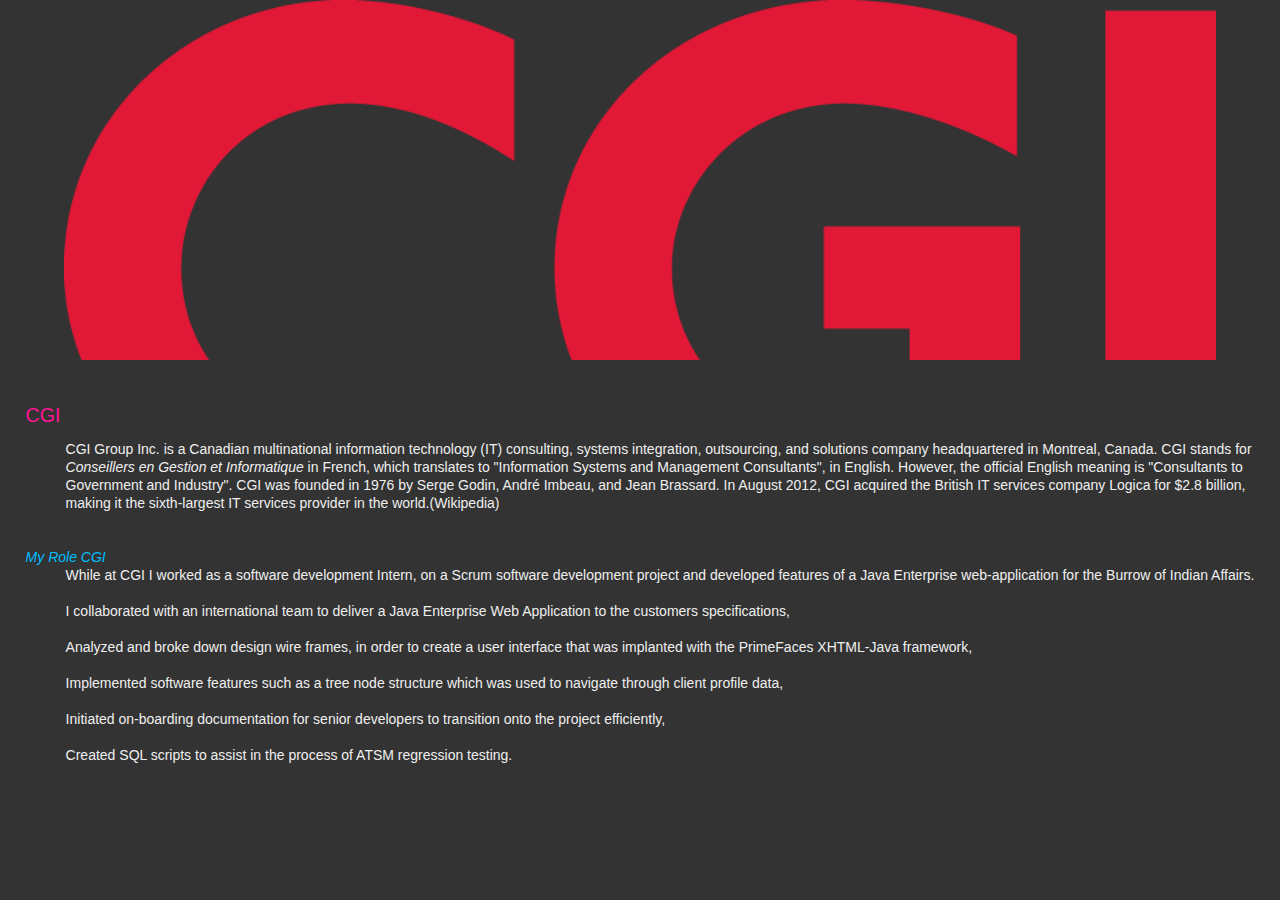
<file: html/_cgi.html>
<!doctype html>
<html lang="en">
    
<head>	
	<link rel="stylesheet" href='side.css'>
</head>


<div id="imageWrapperCgi"></div>

<div class="work">
    <b class="company"><br>CGI</b>
    <dl> 
        <dt ></dt>
            <dd>
                CGI Group Inc. is a Canadian multinational information technology (IT) consulting, systems integration, outsourcing, and solutions company headquartered in Montreal, Canada. 
                CGI stands for <font class="italics">Conseillers en Gestion et Informatique</font> in French, which translates to "Information Systems and Management Consultants", in English. However, the official English meaning is "Consultants to Government and Industry". 
                CGI was founded in 1976 by Serge Godin, Andr&eacute Imbeau, and Jean Brassard. In August 2012, CGI acquired the British IT services company Logica for $2.8 billion, making it the sixth-largest IT services provider in the world.(Wikipedia)<br>
                <br><br>
            </dd>
        <dt class="courseTitle"><i>My Role CGI</i></dt>
            <dd>
               While at CGI I worked as a software development Intern, on a Scrum software development project and developed features of a Java Enterprise web-application for the Burrow of Indian Affairs.<br>
            </dd>
            
            <dd>
                <br>I collaborated with an international team to deliver a Java Enterprise Web Application to the customers specifications, <br>
            </dd>
            <dd>
                <br>Analyzed and broke down design wire frames, in order to create a user interface that was implanted with the PrimeFaces XHTML-Java framework, <br>
            </dd>
            <dd>
                <br>Implemented software features such as a tree node structure which was used to navigate through client profile data, <br> 
            </dd>
            <dd>
                <br>Initiated on-boarding documentation for senior developers to transition onto the project efficiently, <br>
            </dd>
            <dd>
                <br>Created SQL scripts to assist in the process of ATSM regression testing.
            </dd>
        
    
    </dl> 
    <br><br><br>
</div>
</file>
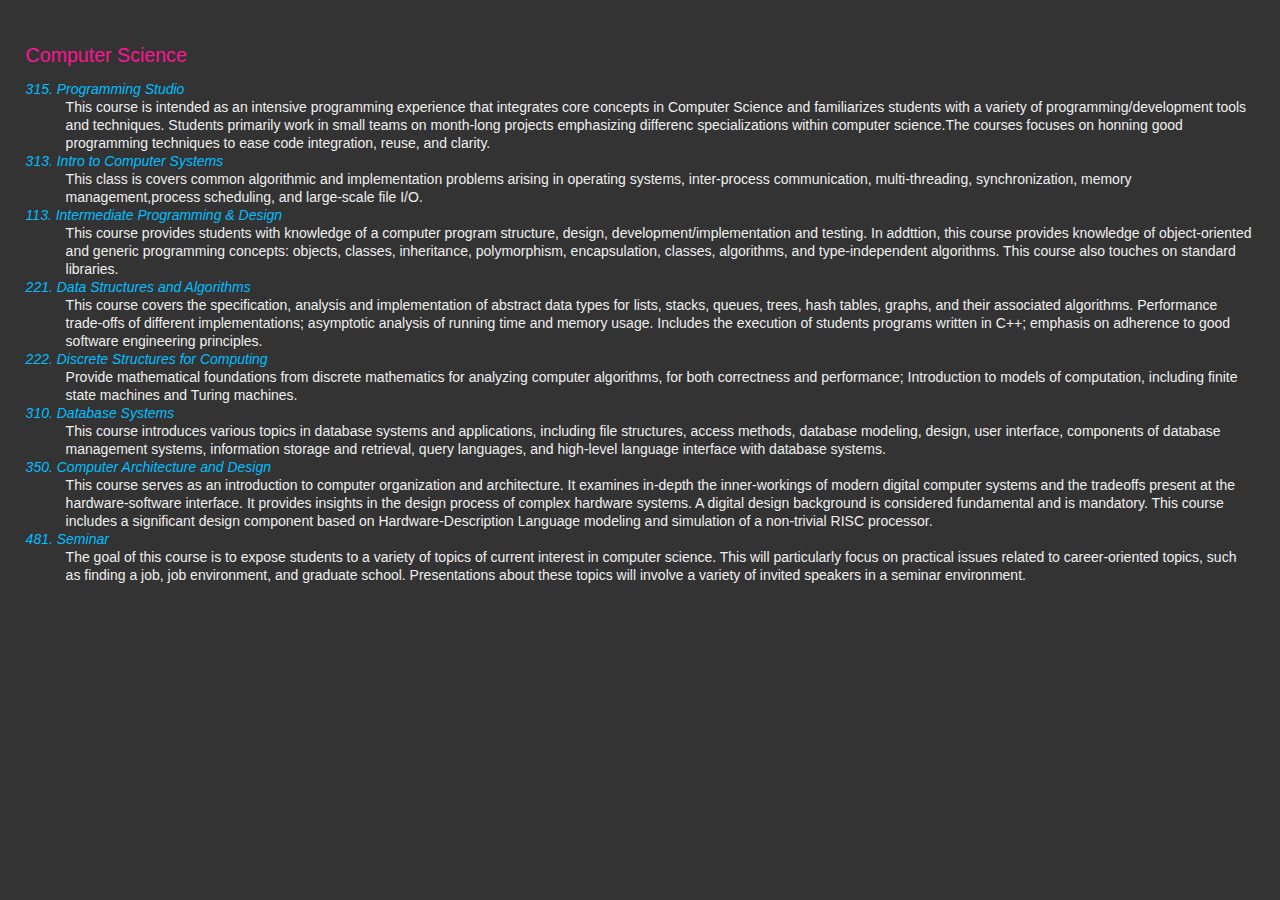
<file: html/_compSci.html>
<!doctype html>
<html lang="en">
<head>	
	<link rel="stylesheet" href='side.css'>
</head>
<div class="course" id="compSci">
    
    <b class="department"><br>Computer Science </b>
    <dl>      
        <dt class="courseTitle"><i>315. Programming Studio</i></dt>
            <dd>This course is intended as an intensive programming experience that integrates core concepts in Computer Science and familiarizes students with a variety of programming/development tools and techniques. Students primarily work in small teams on month-long projects emphasizing differenc specializations within computer science.The courses focuses on honning good programming techniques to ease code integration, reuse, and clarity.</dd>
        <dt class="courseTitle"><i>313. Intro to Computer Systems</i></dt>
            <dd>This class is covers common algorithmic and implementation problems arising in operating systems, inter-process communication, multi-threading, synchronization, memory management,process scheduling, and large-scale file I/O.</dd>
        <dt class="courseTitle"><i>113. Intermediate Programming & Design</i></dt> 
            <dd>This course provides students with knowledge of a computer program structure, design, development/implementation and testing. In addttion, this course provides knowledge of object-oriented and generic programming concepts: objects, classes, inheritance, polymorphism, encapsulation, classes, algorithms, and type-independent algorithms. This course also touches on standard libraries.</dd> 
        <dt class="courseTitle"><i>221. Data Structures and Algorithms</i></dt> 
            <dd>This course covers the specification, analysis and implementation of abstract data types for lists, stacks, queues, trees, hash tables, graphs, and their associated algorithms. Performance trade-offs of different implementations; asymptotic analysis of running time and memory usage. Includes the execution of students programs written in C++; emphasis on adherence to good software engineering principles.</dd> 
        <dt class="courseTitle"><i>222. Discrete Structures for Computing</i></dt> 
            <dd>Provide mathematical foundations from discrete mathematics for analyzing computer algorithms, for both correctness and performance; Introduction to models of computation, including finite state machines and Turing machines.</dd> 
        <dt class="courseTitle"><i>310. Database Systems</i></dt> 
            <dd>This course introduces various topics in database systems and applications, including file structures, access methods, database modeling, design, user interface, components of database management systems, information storage and retrieval, query languages, and high-level language interface with database systems.</dd> 
        <dt class="courseTitle"><i>350. Computer Architecture and Design</i></dt> 
            <dd>
                This course serves as an introduction to computer organization and architecture. 
                It examines in-depth the inner-workings of modern digital computer systems and the tradeoffs present at the hardware-software interface. 
                It provides insights in the design process of complex hardware systems. 
                A digital design background is considered fundamental and is mandatory. 
                This course includes a significant design component based on Hardware-Description Language modeling and simulation of a non-trivial RISC processor.
                
            </dd> 
        <dt class="courseTitle"><i>481. Seminar</i></dt>
            <dd>The goal of this course is to expose students to a variety of topics of current interest in computer science.  
                This will particularly focus on practical issues related to career-oriented topics, such as finding a job, job environment, and graduate school. 
                Presentations about these topics will involve a variety of invited speakers in a seminar environment.
                <br><br><br>
            </dd>
    
    </dl>
   <br>
   <br>
   <br>
</div>
</file>
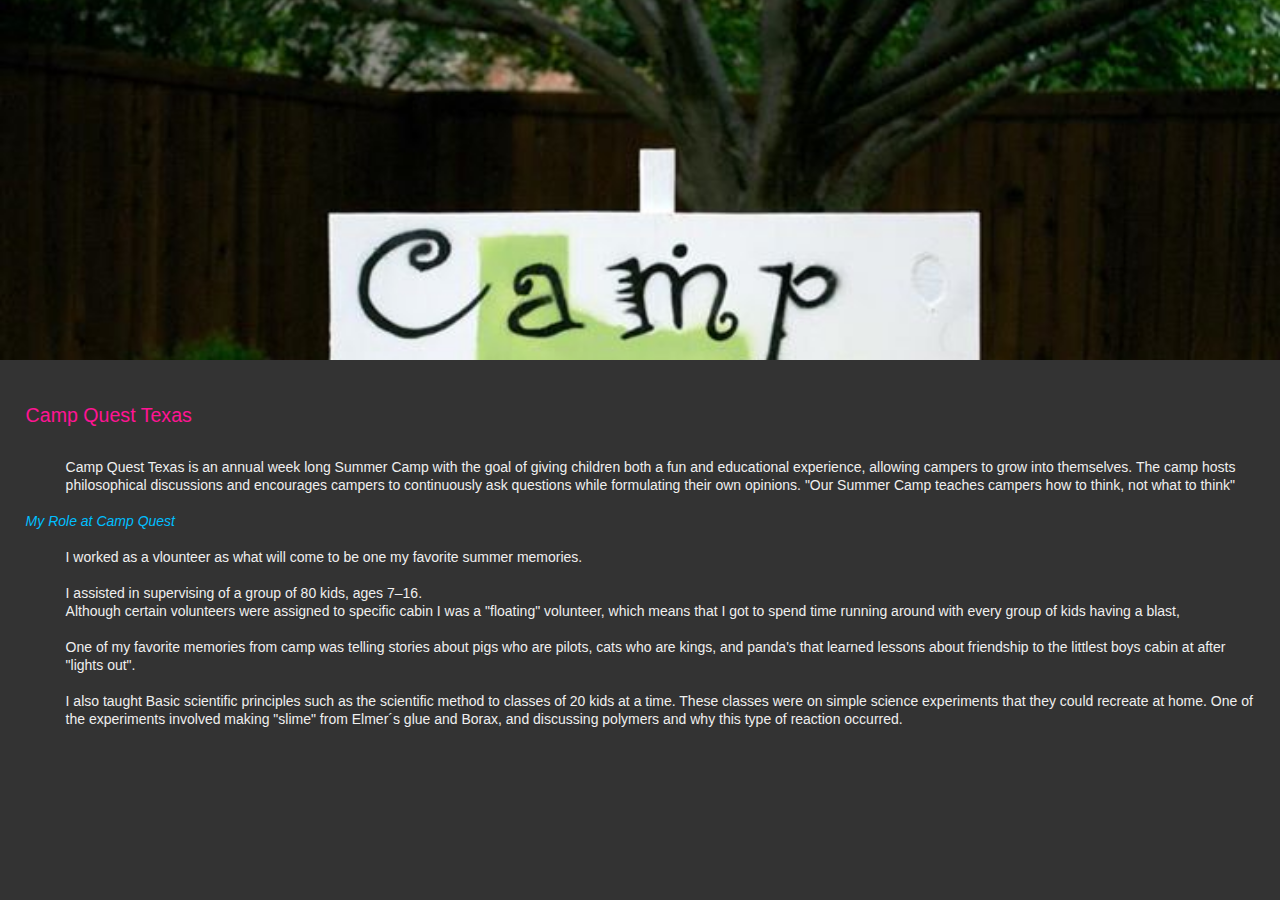
<file: html/_cq.html>
<!doctype html>
<html lang="en">
    
<head>	
	<link rel="stylesheet" href='side.css'>
</head>
<body>

    <div id="imageWrapperCQ"></div>

    <div class="work" id="campQuest">
        <b class="department"><br>Camp Quest Texas</b>
        <dl> 
            <dt></dt>
                <dd>
                    <br>Camp Quest Texas is an annual week long Summer Camp with the goal of giving children both a fun and educational experience, allowing campers to grow into themselves.
                    The camp hosts philosophical discussions and encourages campers to continuously ask questions while formulating their own opinions. 
                    &quot;Our Summer Camp teaches campers how to think, not what to think&quot;
                    <br>
                    <br>
                </dd>
             <dt class="courseTitle"><i>My Role at Camp Quest</i></dt>
                <dd>
                    <br> I worked as a vlounteer as what will come to be one my favorite summer memories. 
                </dd>
                <dd>
                    <br> I assisted in supervising of a group of 80 kids, ages 7&ndash;16.<br>
                    Although certain volunteers were assigned to specific cabin I was a &quot;floating&quot; volunteer,
                    which means that I got to spend time running around with every group of kids having a blast,
                </dd>
                <dd>
                    <br> One of my favorite memories from camp was telling stories about pigs who are pilots, cats who are kings, and panda's that learned lessons about friendship to the littlest boys cabin at after &quot;lights out&quot;.
                </dd>
                <dd>
                    <br> I also taught Basic scientific principles such as the scientific method to classes of 20 kids at a time.           
                    These classes were on simple science experiments that they could recreate at home. 
                    One of the experiments involved making &quot;slime&quot; from Elmer&acute;s glue and Borax, and discussing polymers and why this type of reaction occurred.
                </dd>
        </dl> 

    </div>
</body>
</file>
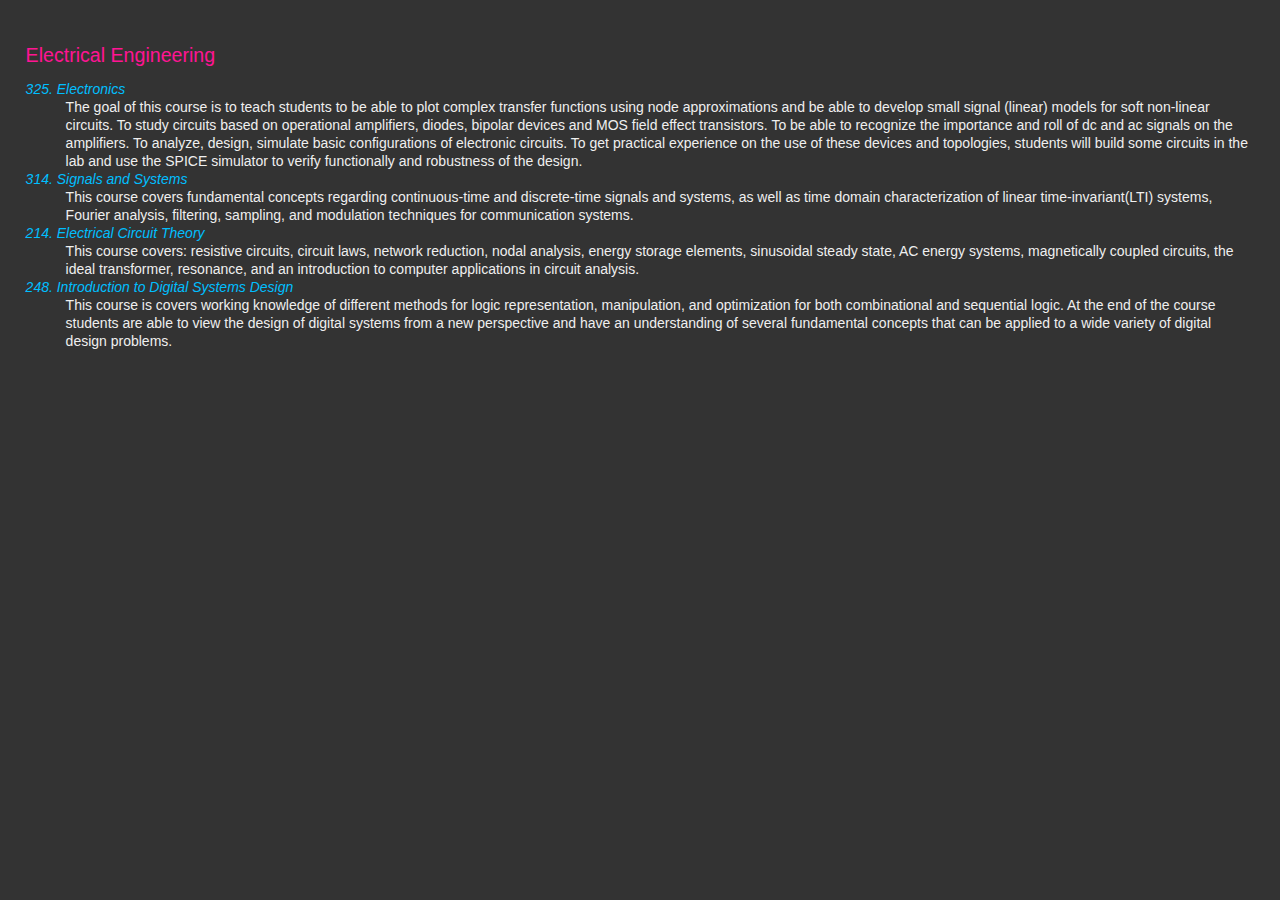
<file: html/_ecen.html>
<!doctype html>
<html lang="en">
<head>	
	<link rel="stylesheet" href='side.css'>
</head>
<div class="course" id="ecen">
    <b class="department"><br>Electrical Engineering</b>
    <dl> 
        <dt class="courseTitle"><i>325. Electronics</i></dt>
            <dd>
                The goal of this course is to teach students to be able to plot complex transfer functions using node approximations and be able to develop small signal (linear) models for soft non-linear circuits. 
                To study circuits based on operational amplifiers, diodes, bipolar devices and MOS field effect transistors. To be able to recognize the importance and roll of dc and ac signals on the amplifiers. 
                To analyze, design, simulate basic configurations of electronic circuits. 
                To get practical experience on the use of these devices and topologies, students will build some circuits in the lab and use the SPICE simulator to verify functionally and robustness of the design.
            </dd>
        <dt class="courseTitle"><i>314. Signals and Systems</i></dt>
            <dd>This course covers fundamental concepts regarding continuous-time and discrete-time signals and systems, as well as time domain characterization of linear time-invariant(LTI) systems, Fourier analysis, filtering,  sampling, and modulation techniques for communication systems. </dd>
        <dt class="courseTitle"><i>214. Electrical Circuit Theory</i></dt>
            <dd>This course covers: resistive circuits, circuit laws, network reduction, nodal analysis, energy storage elements, sinusoidal steady state, AC energy systems, magnetically coupled circuits, the ideal transformer, resonance, and an introduction to computer applications in circuit analysis.</dd> 
        <dt class="courseTitle"><i>248. Introduction to Digital Systems Design</i></dt> 
            <dd>This course is covers working knowledge of different methods for logic representation, manipulation, and optimization for both combinational and sequential logic. 
                At the end of the course students are able to view the design of digital systems from a new perspective and have an understanding of several fundamental concepts that can be applied to a wide variety of digital design problems.
                <br><br><br><br><br><br>
            </dd> 
    
    </dl> 
   
</div>
</file>
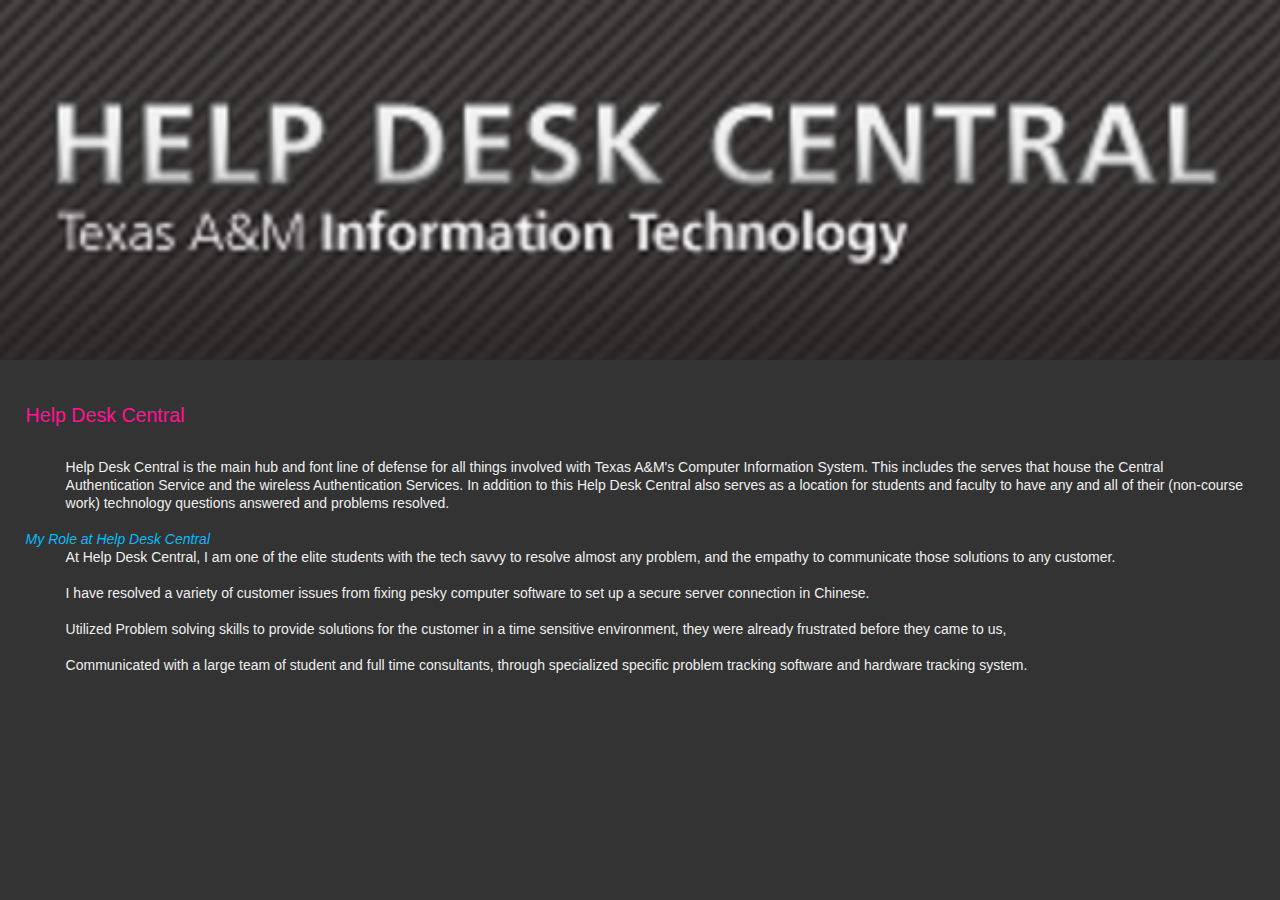
<file: html/_HDC.html>
<!doctype html>
<html lang="en">
    
<head>	
	<link rel="stylesheet" href='side.css'>
</head>


<div id="imageWrapperHDC"></div>

<div class="work" id="ecen">
    <b class="company"><br>Help Desk Central</b>
    <dl> 
        <dt></dt>
            <dd>
                <br>Help Desk Central is the main hub and font line of defense for all things involved with Texas A&M&#39s Computer Information System.
                This includes the serves that house the Central Authentication Service and the wireless Authentication Services. 
                In addition to this Help Desk Central also serves as a location for students and faculty to have any and all of their (non-course work) technology questions answered and problems resolved.
                <br><br>
            </dd>
        <dt class="courseTitle"><i>My Role at Help Desk Central</i></dt>
            <dd>
                At Help Desk Central, I am one of the elite students with the tech savvy to resolve almost any problem,
                and the empathy to communicate those solutions to any customer.<br>
            </dd>
            
            <dd>
                <br> I have resolved a variety of customer issues from fixing pesky computer software to set up a secure server connection in Chinese.
            </dd>
            
            <dd>
                <br>Utilized Problem solving skills to provide solutions for  the customer in a time sensitive environment, 
                they were already frustrated before they came to us,
            </dd>
            <dd>
                <br>Communicated with a large team of student and full time consultants, through specialized specific problem tracking software and hardware tracking system.
            </dd>
    
    </dl> 
   
</div>
</file>
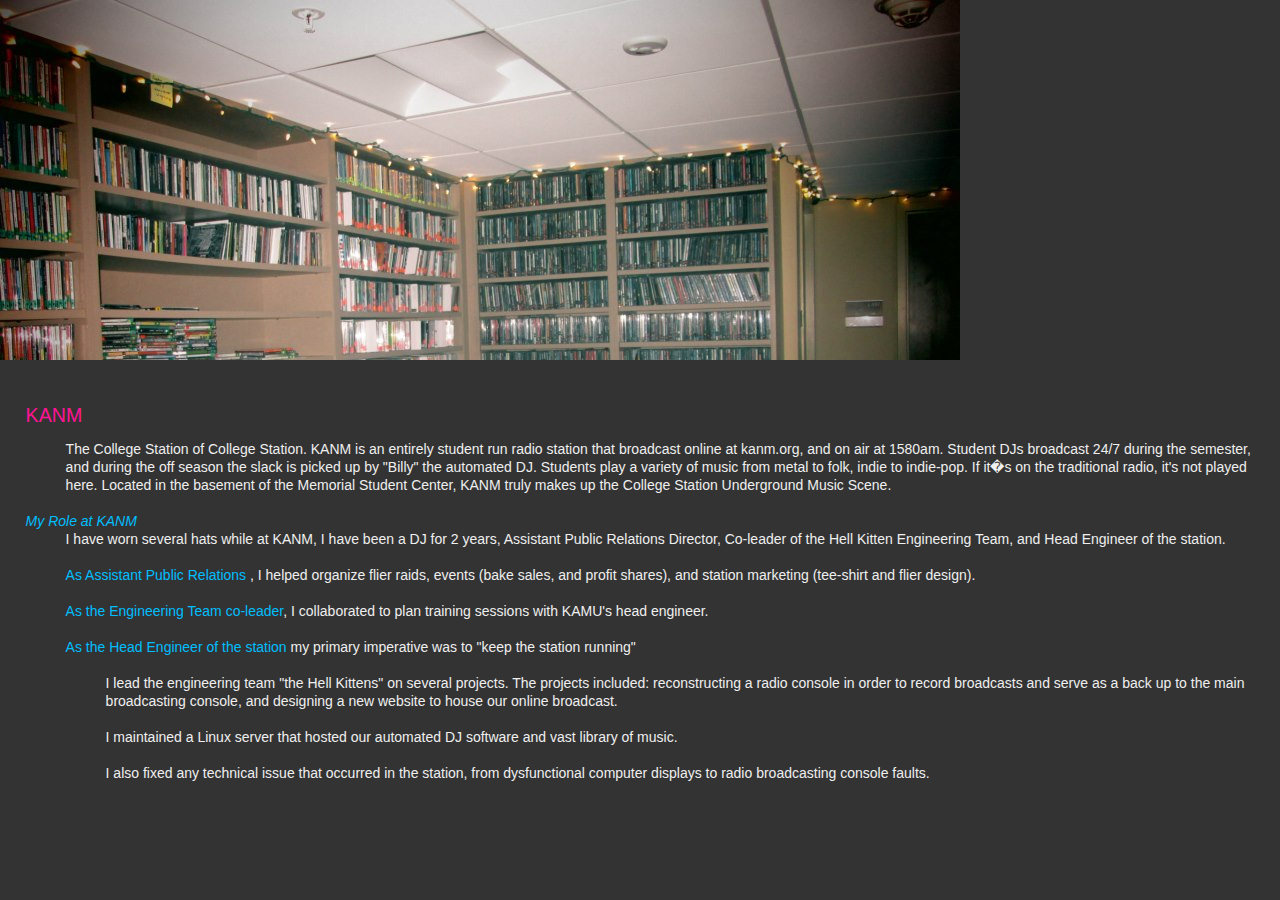
<file: html/_kanm.html>
<!doctype html>
<html lang="en">
    
<head>	
	<link rel="stylesheet" href='side.css'>
</head>


<div id="imageWrapperKanm"></div>

<div class="work">
    <b class="company"><br>KANM</b>
    <dl> 
        
        <dt></dt>
            <dd>
                The College Station of College Station. KANM is an entirely student run radio station that broadcast online at kanm.org, and on air at 1580am. 
                Student DJs broadcast 24/7 during the semester, and during the off season the slack is picked up by &quotBilly&quot the automated DJ. 
                Students play a variety of music from metal to folk, indie to indie-pop. If it�s on the traditional radio, it&#39s not played here.
                Located in the basement of the Memorial Student Center, KANM truly makes up the College Station Underground Music Scene.
                <br><br>
            </dd>
            <dt class="courseTitle"><i>My Role at KANM</i></dt>
            <dd>
                I have worn several hats while at KANM, I have been a DJ for 2 years, Assistant Public Relations Director, Co-leader of the Hell Kitten Engineering Team, and Head Engineer of the station.
                <br>
            </dd>
        
            <dd>
                <br> <font class="courseTitle">As Assistant Public Relations </font>, I helped organize flier raids, events (bake sales, and profit shares), and station marketing (tee-shirt and flier design). 
            </dd>
            <dd>
                <br> <font class="courseTitle">As the Engineering Team co-leader</font>, I collaborated to plan training sessions with KAMU&#39s head engineer.
            </dd> 
            <dd>
                <br> <font class="courseTitle">As the Head Engineer of the station</font> my primary imperative was to "keep the station running"
                <dl>
                    <dd>
                        <br> I lead the engineering team "the Hell Kittens" on several projects. 
                        The projects included: reconstructing a radio console in order to record broadcasts and serve as a back up to the main broadcasting console, and designing a new website to house our online broadcast.
                    </dd>
                    <dd>
                        <br> I maintained a Linux server that hosted our automated DJ software and vast library of music.
                    </dd>
                    <dd>
                        <br> I also fixed any technical issue that occurred in the station, from dysfunctional computer displays to radio broadcasting console faults.
                    </dd>
                </dl>
            </dd>
    
    </dl> 
   
</div>
</file>
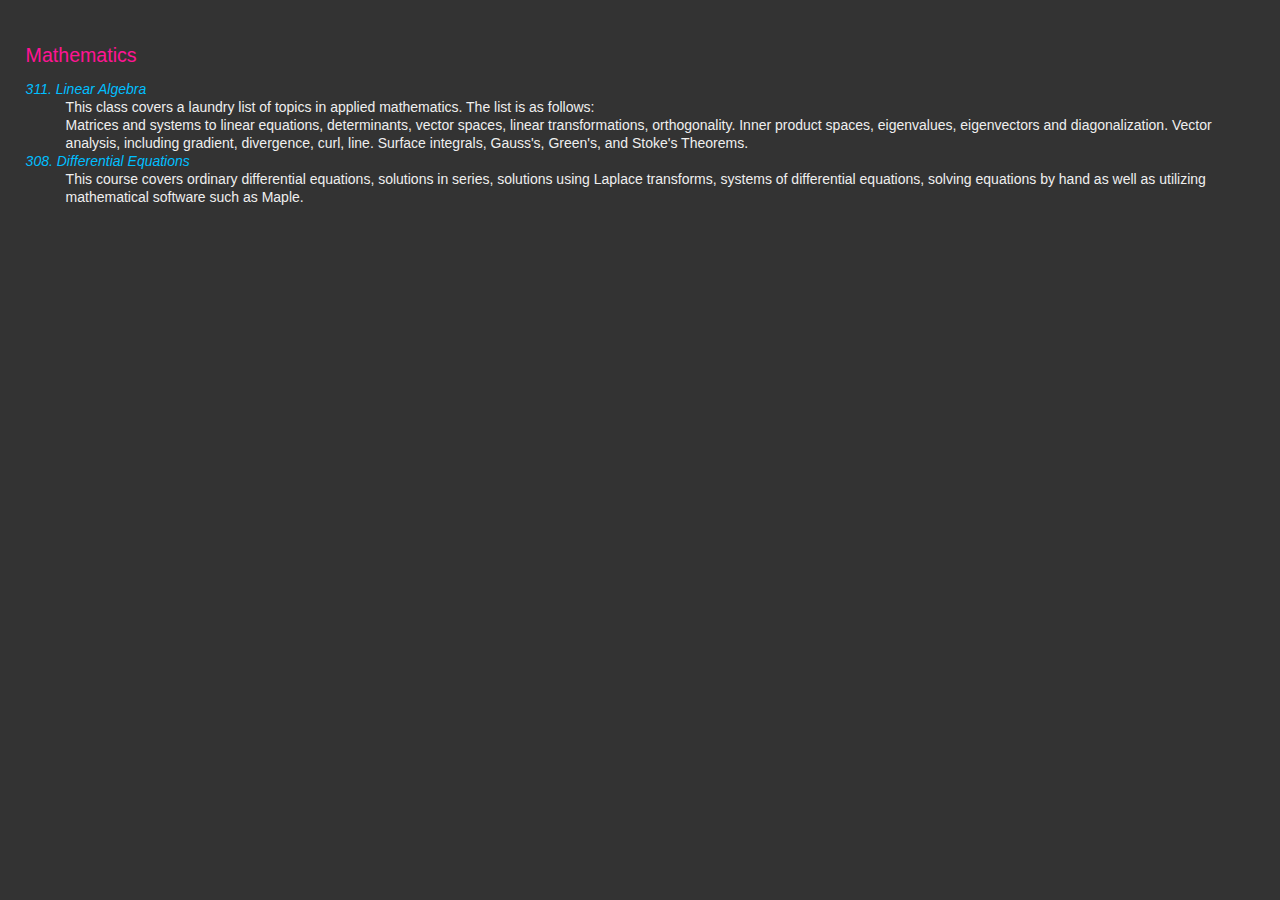
<file: html/_math.html>
<!doctype html>
<html lang="en">
<head>	
	<link rel="stylesheet" href='side.css'>
</head>

<div class="course" id="math" >
    <b class="department" ><br>Mathematics</b>
    <dl>
        <dt class="courseTitle">
            <i>311. Linear Algebra</i>
        </dt>
            <dd>
                This class covers a laundry list of topics in applied mathematics.
                The list is as follows:<br>
                Matrices and systems to linear equations, determinants, vector spaces, linear transformations, orthogonality.
                Inner product spaces, eigenvalues, eigenvectors and diagonalization.
                Vector analysis, including gradient, divergence, curl, line.
                Surface integrals, Gauss's, Green's, and Stoke's Theorems.
            </dd>
        <dt class="courseTitle">
            <i>308. Differential Equations</i>
        </dt>
            <dd>This course covers ordinary differential equations, solutions in series, solutions using Laplace transforms, systems of differential equations, solving equations by hand as well as utilizing mathematical software such as Maple.</dd>
    </dl>
    <br>
    <br>
</div>
</file>
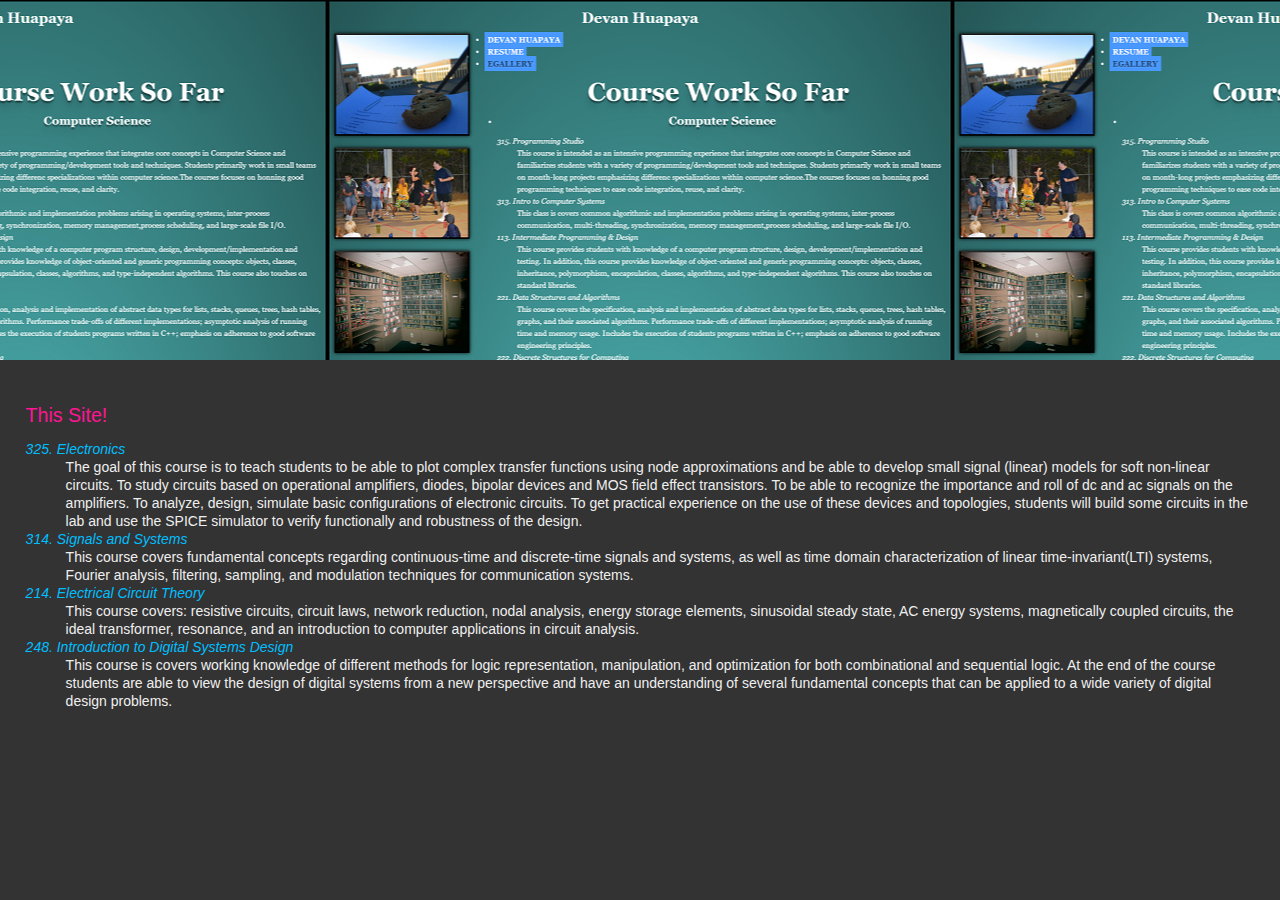
<file: html/_oldSite.html>
<!doctype html>
<html lang="en">
    
<head>	
	<link rel="stylesheet" href='side.css'>
</head>


<div id="imageWrapperWeb"></div>

<div class="work" id="ecen">
    <b class="department"><br>This Site!</b>
    <dl> 
        <dt class="courseTitle"><i>325. Electronics</i></dt>
            <dd>
                The goal of this course is to teach students to be able to plot complex transfer functions using node approximations and be able to develop small signal (linear) models for soft non-linear circuits. 
                To study circuits based on operational amplifiers, diodes, bipolar devices and MOS field effect transistors. To be able to recognize the importance and roll of dc and ac signals on the amplifiers. 
                To analyze, design, simulate basic configurations of electronic circuits. 
                To get practical experience on the use of these devices and topologies, students will build some circuits in the lab and use the SPICE simulator to verify functionally and robustness of the design.
            </dd>
        <dt class="courseTitle"><i>314. Signals and Systems</i></dt>
            <dd>This course covers fundamental concepts regarding continuous-time and discrete-time signals and systems, as well as time domain characterization of linear time-invariant(LTI) systems, Fourier analysis, filtering,  sampling, and modulation techniques for communication systems. </dd>
        <dt class="courseTitle"><i>214. Electrical Circuit Theory</i></dt>
            <dd>This course covers: resistive circuits, circuit laws, network reduction, nodal analysis, energy storage elements, sinusoidal steady state, AC energy systems, magnetically coupled circuits, the ideal transformer, resonance, and an introduction to computer applications in circuit analysis.</dd> 
        <dt class="courseTitle"><i>248. Introduction to Digital Systems Design</i></dt> 
            <dd>This course is covers working knowledge of different methods for logic representation, manipulation, and optimization for both combinational and sequential logic. 
                At the end of the course students are able to view the design of digital systems from a new perspective and have an understanding of several fundamental concepts that can be applied to a wide variety of digital design problems.
                <br><br><br><br><br><br>
            </dd> 
    
    </dl> 
   
</div>
</file>
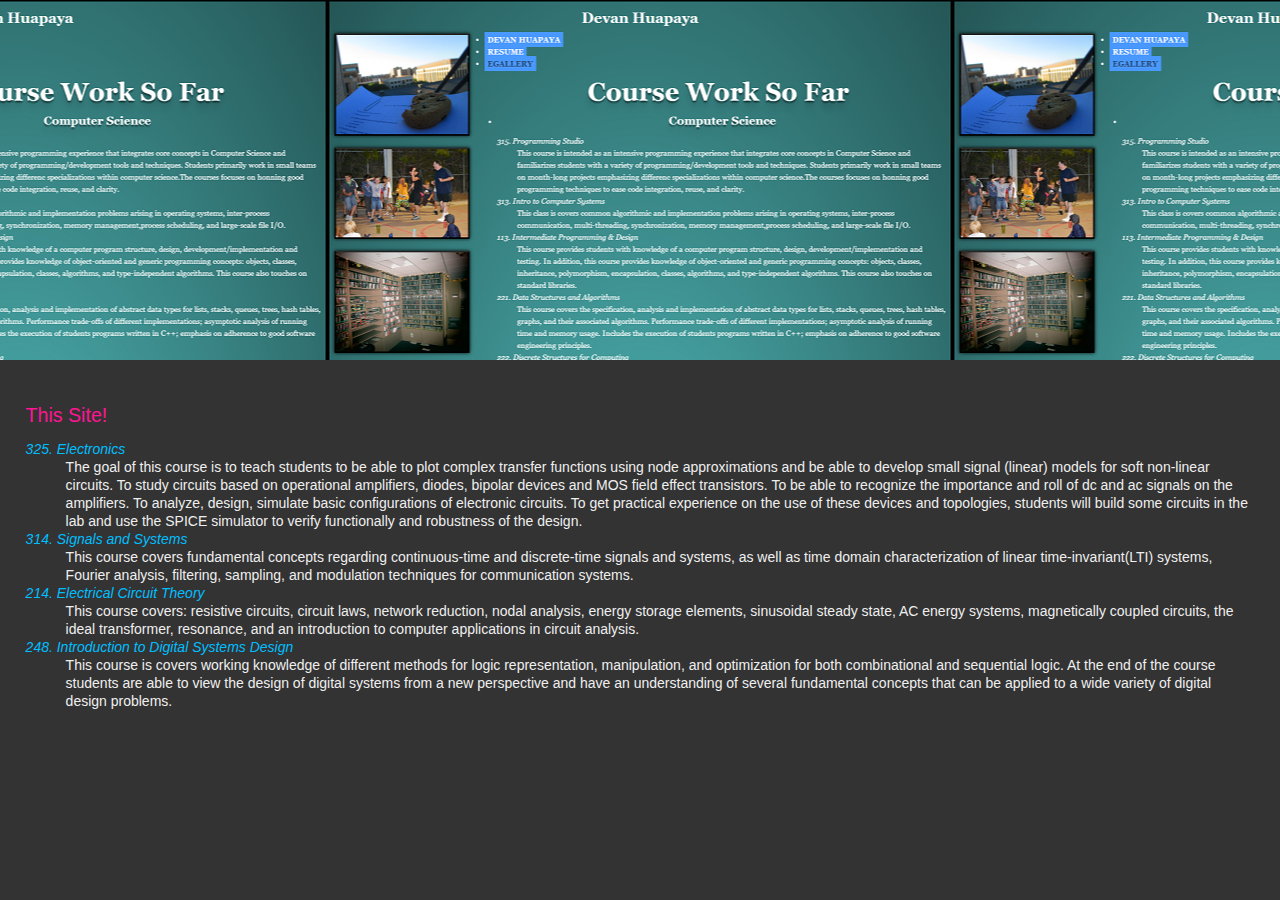
<file: html/_web.html>
<!doctype html>
<html lang="en">
    
<head>	
	<link rel="stylesheet" href='side.css'>
</head>

<body>
    <div id="imageWrapperWeb"></div>

    <div class="work" id="ecen">
        <b class="department"><br>This Site!</b>
        <dl> 
            <dt class="courseTitle"><i>325. Electronics</i></dt>
                <dd>
                    The goal of this course is to teach students to be able to plot complex transfer functions using node approximations and be able to develop small signal (linear) models for soft non-linear circuits. 
                    To study circuits based on operational amplifiers, diodes, bipolar devices and MOS field effect transistors. To be able to recognize the importance and roll of dc and ac signals on the amplifiers. 
                    To analyze, design, simulate basic configurations of electronic circuits. 
                    To get practical experience on the use of these devices and topologies, students will build some circuits in the lab and use the SPICE simulator to verify functionally and robustness of the design.
                </dd>
            <dt class="courseTitle"><i>314. Signals and Systems</i></dt>
                <dd>This course covers fundamental concepts regarding continuous-time and discrete-time signals and systems, as well as time domain characterization of linear time-invariant(LTI) systems, Fourier analysis, filtering,  sampling, and modulation techniques for communication systems. </dd>
            <dt class="courseTitle"><i>214. Electrical Circuit Theory</i></dt>
                <dd>This course covers: resistive circuits, circuit laws, network reduction, nodal analysis, energy storage elements, sinusoidal steady state, AC energy systems, magnetically coupled circuits, the ideal transformer, resonance, and an introduction to computer applications in circuit analysis.</dd> 
            <dt class="courseTitle"><i>248. Introduction to Digital Systems Design</i></dt> 
                <dd>This course is covers working knowledge of different methods for logic representation, manipulation, and optimization for both combinational and sequential logic. 
                    At the end of the course students are able to view the design of digital systems from a new perspective and have an understanding of several fundamental concepts that can be applied to a wide variety of digital design problems.
                    <br><br><br><br><br><br>
                </dd> 

        </dl> 

    </div>
</body>
</file>
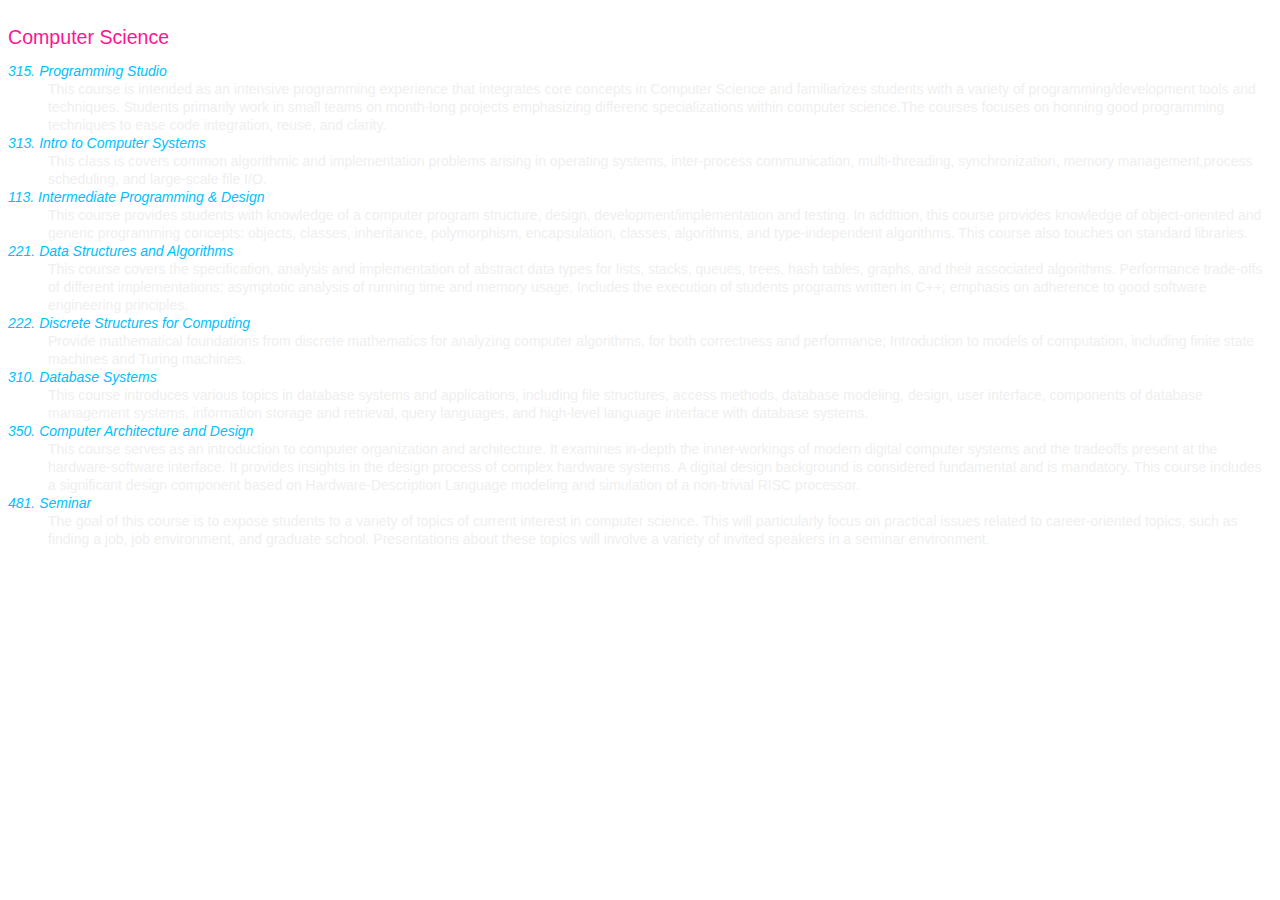
<file: pageslide/_compSci.html>
<!doctype html>
<html lang="en">
<head>	
	<link rel="stylesheet" href='jquery.pageslide.css'>
        <link href='http://fonts.googleapis.com/css?family=Josefin+Slab' rel='stylesheet' type='text/css'>
</head>
<div class="course" id="compSci">
    
    <b class="department"><br>Computer Science </b>
    <dl>      
        <dt class="courseTitle"><i>315. Programming Studio</i></dt>
            <dd>This course is intended as an intensive programming experience that integrates core concepts in Computer Science and familiarizes students with a variety of programming/development tools and techniques. Students primarily work in small teams on month-long projects emphasizing differenc specializations within computer science.The courses focuses on honning good programming techniques to ease code integration, reuse, and clarity.</dd>
        <dt class="courseTitle"><i>313. Intro to Computer Systems</i></dt>
            <dd>This class is covers common algorithmic and implementation problems arising in operating systems, inter-process communication, multi-threading, synchronization, memory management,process scheduling, and large-scale file I/O.</dd>
        <dt class="courseTitle"><i>113. Intermediate Programming & Design</i></dt> 
            <dd>This course provides students with knowledge of a computer program structure, design, development/implementation and testing. In addttion, this course provides knowledge of object-oriented and generic programming concepts: objects, classes, inheritance, polymorphism, encapsulation, classes, algorithms, and type-independent algorithms. This course also touches on standard libraries.</dd> 
        <dt class="courseTitle"><i>221. Data Structures and Algorithms</i></dt> 
            <dd>This course covers the specification, analysis and implementation of abstract data types for lists, stacks, queues, trees, hash tables, graphs, and their associated algorithms. Performance trade-offs of different implementations; asymptotic analysis of running time and memory usage. Includes the execution of students programs written in C++; emphasis on adherence to good software engineering principles.</dd> 
        <dt class="courseTitle"><i>222. Discrete Structures for Computing</i></dt> 
            <dd>Provide mathematical foundations from discrete mathematics for analyzing computer algorithms, for both correctness and performance; Introduction to models of computation, including finite state machines and Turing machines.</dd> 
        <dt class="courseTitle"><i>310. Database Systems</i></dt> 
            <dd>This course introduces various topics in database systems and applications, including file structures, access methods, database modeling, design, user interface, components of database management systems, information storage and retrieval, query languages, and high-level language interface with database systems.</dd> 
        <dt class="courseTitle"><i>350. Computer Architecture and Design</i></dt> 
            <dd>
                This course serves as an introduction to computer organization and architecture. 
                It examines in-depth the inner-workings of modern digital computer systems and the tradeoffs present at the hardware-software interface. 
                It provides insights in the design process of complex hardware systems. 
                A digital design background is considered fundamental and is mandatory. 
                This course includes a significant design component based on Hardware-Description Language modeling and simulation of a non-trivial RISC processor.
                
            </dd> 
        <dt class="courseTitle"><i>481. Seminar</i></dt>
            <dd>The goal of this course is to expose students to a variety of topics of current interest in computer science.  
                This will particularly focus on practical issues related to career-oriented topics, such as finding a job, job environment, and graduate school. 
                Presentations about these topics will involve a variety of invited speakers in a seminar environment.
                <br><br><br>
            </dd>
    
    </dl>
   <br>
   <br>
   <br>
</div>
</file>
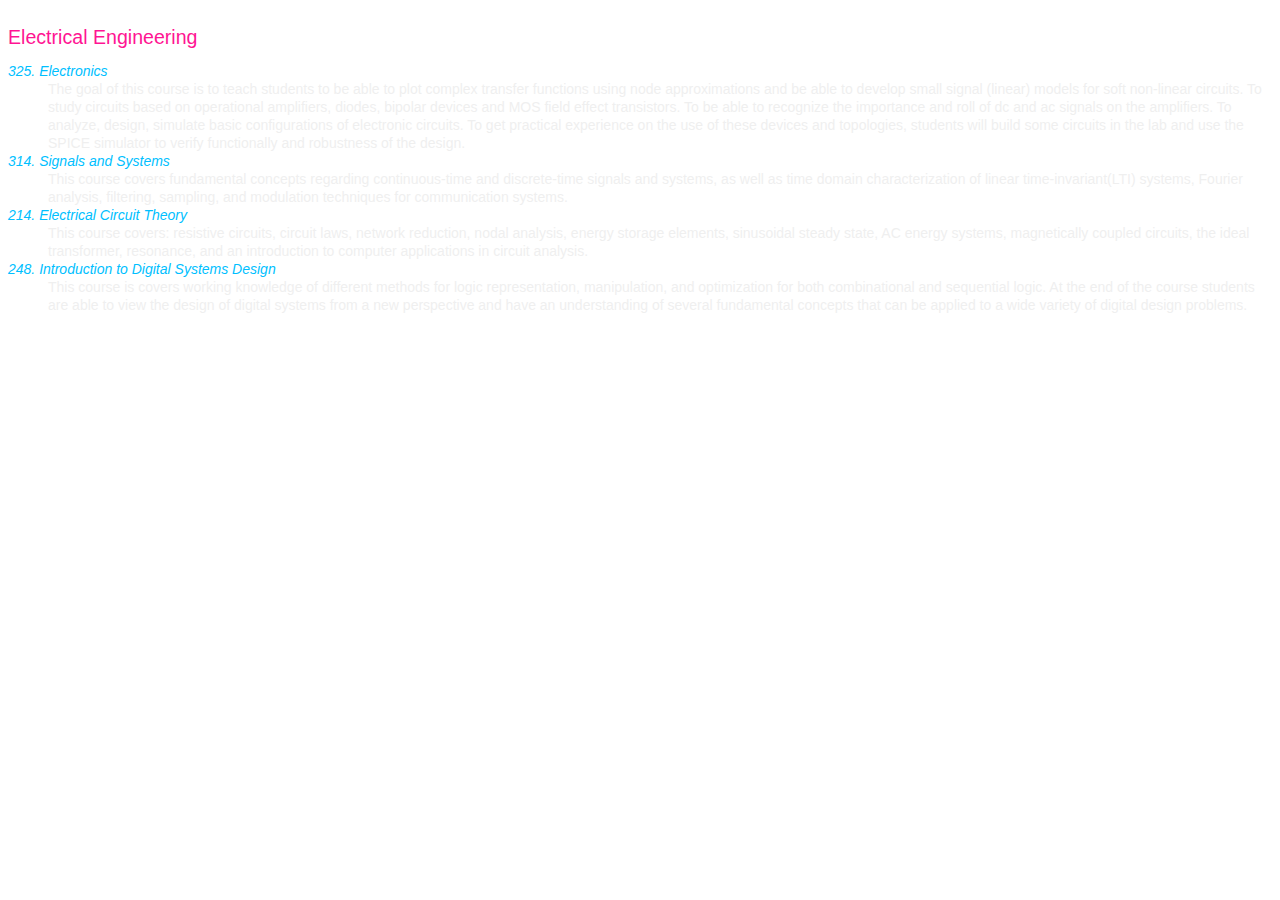
<file: pageslide/_ecen.html>
<!doctype html>
<html lang="en">
<head>	
	<link rel="stylesheet" href='jquery.pageslide.css'>
</head>
<div class="course" id="ecen">
    <b class="department"><br>Electrical Engineering</b>
    <dl> 
        <dt class="courseTitle"><i>325. Electronics</i></dt>
            <dd>
                The goal of this course is to teach students to be able to plot complex transfer functions using node approximations and be able to develop small signal (linear) models for soft non-linear circuits. 
                To study circuits based on operational amplifiers, diodes, bipolar devices and MOS field effect transistors. To be able to recognize the importance and roll of dc and ac signals on the amplifiers. 
                To analyze, design, simulate basic configurations of electronic circuits. 
                To get practical experience on the use of these devices and topologies, students will build some circuits in the lab and use the SPICE simulator to verify functionally and robustness of the design.
            </dd>
        <dt class="courseTitle"><i>314. Signals and Systems</i></dt>
            <dd>This course covers fundamental concepts regarding continuous-time and discrete-time signals and systems, as well as time domain characterization of linear time-invariant(LTI) systems, Fourier analysis, filtering,  sampling, and modulation techniques for communication systems. </dd>
        <dt class="courseTitle"><i>214. Electrical Circuit Theory</i></dt>
            <dd>This course covers: resistive circuits, circuit laws, network reduction, nodal analysis, energy storage elements, sinusoidal steady state, AC energy systems, magnetically coupled circuits, the ideal transformer, resonance, and an introduction to computer applications in circuit analysis.</dd> 
        <dt class="courseTitle"><i>248. Introduction to Digital Systems Design</i></dt> 
            <dd>This course is covers working knowledge of different methods for logic representation, manipulation, and optimization for both combinational and sequential logic. 
                At the end of the course students are able to view the design of digital systems from a new perspective and have an understanding of several fundamental concepts that can be applied to a wide variety of digital design problems.
                <br><br><br><br><br><br>
            </dd> 
    
    </dl> 
   
</div>
</file>
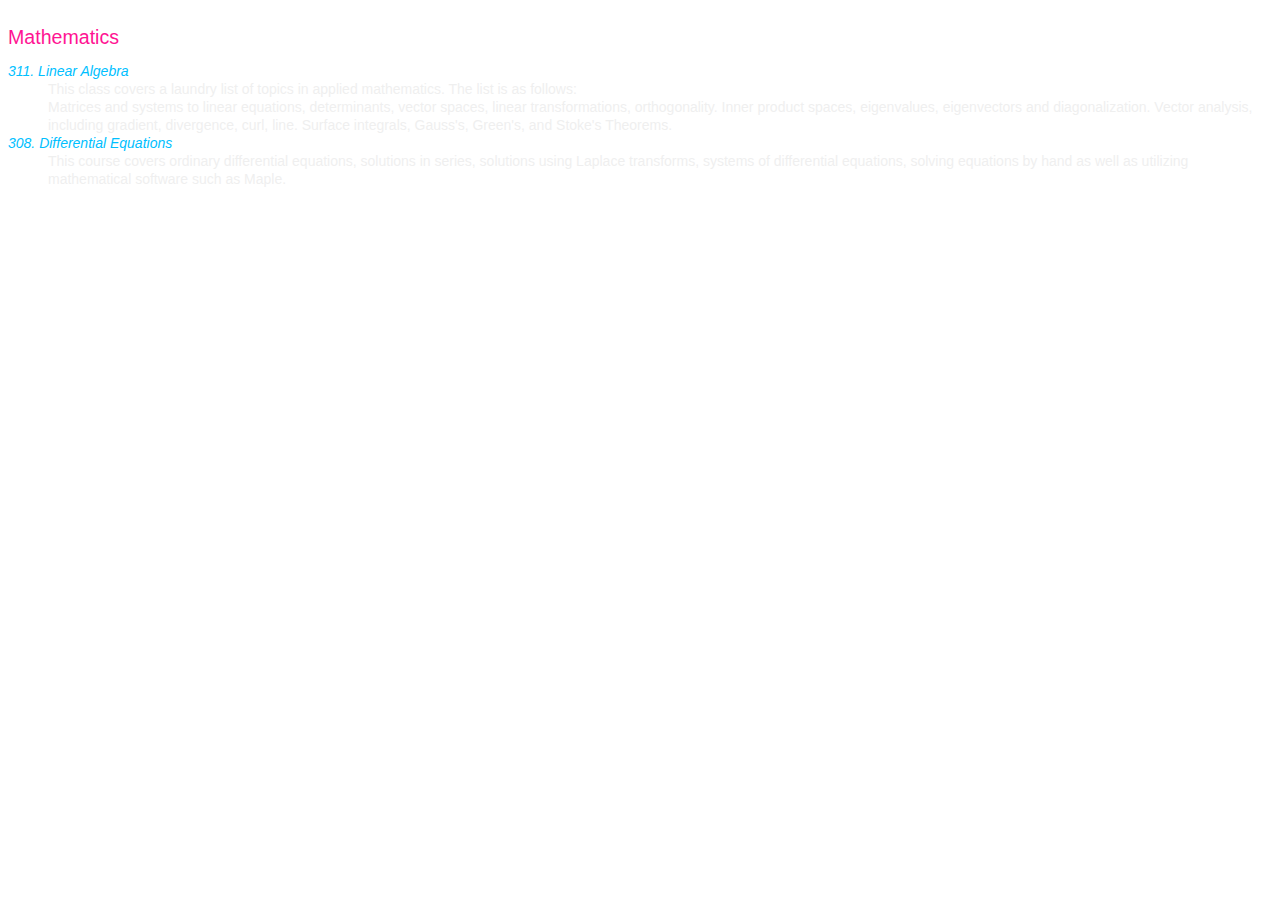
<file: pageslide/_math.html>
<!doctype html>
<html lang="en">
<head>	
	<link rel="stylesheet" href='jquery.pageslide.css'>
</head>
<div class="course" id="math" >
    <b class="department" ><br>Mathematics</b>
    <dl>
        <dt class="courseTitle">
            <i>311. Linear Algebra</i>
        </dt>
            <dd>
                This class covers a laundry list of topics in applied mathematics.
                The list is as follows:<br>
                Matrices and systems to linear equations, determinants, vector spaces, linear transformations, orthogonality.
                Inner product spaces, eigenvalues, eigenvectors and diagonalization.
                Vector analysis, including gradient, divergence, curl, line.
                Surface integrals, Gauss's, Green's, and Stoke's Theorems.
            </dd>
        <dt class="courseTitle">
            <i>308. Differential Equations</i>
        </dt>
            <dd>This course covers ordinary differential equations, solutions in series, solutions using Laplace transforms, systems of differential equations, solving equations by hand as well as utilizing mathematical software such as Maple.</dd>
    </dl>
    <br>
    <br>
</div>
</file>
<file: html/side.css>
#pageslide {
    /* These styles MUST be included. Do not change. */
    display: none;
    position: absolute;
    position: fixed;
    top: 0;
    height: 100%;
    z-index: 8;
    
    /* Specify the width of your pageslide here */
    padding-top: 0;
    padding-bottom: 50px;
    
}
#imageWrapperWeb, #imageWrapperCgi,#imageWrapperKanm,#imageWrapperCQ, #imageWrapperHDC{
                background-position: top;
                background-attachment: fixed;
                
                height:40vh;
                width: 100%;
                
                margin-left: 0;
                margin-top: 0;
                margin-right:0;
                top:0;
                right:0;
                left:0;
}
#imageWrapperWeb{   background-image: url(images/oldSite.png);}     
#imageWrapperCgi{   background-image: url(images/cgi.png); background-size: 90%; background-repeat: no-repeat;}
#imageWrapperKanm{  background-image: url(images/library.jpg); background-position: 0% 0%; background-repeat:no-repeat;}
#imageWrapperCQ{    background-image: url(images/cqSign.jpg); background-position: 0% -40%; background-size: 100%; background-repeat:no-repeat;}
#imageWrapperHDC{   background-image: url(images/hdc.png); background-position: left 0%; background-size: 150%; background-repeat:no-repeat;}

.department{
    color: deeppink;
    font-size: 1.4em;
    font-weight: normal;
    margin: auto;
}

.italics{
    font-style: italic;
}

.company{
    text-align:center;
    color: deeppink;
    font-size: 1.4em;
    font-weight: normal;
    margin: auto;
}

.course{
    top: 60px;
    padding: 2%;
}

.courseTitle{
    color: deepskyblue;
}

body {
    right:0;
    padding-bottom:30px;
    font-family: 'Josefin Slab', serif;
    font: 14px/18px "HelveticaNeue", "Helvetica Neue", Helvetica, Arial, sans-serif;
    font-weight: 500;
    font-style: normal;
    
    color: #EFEFEF;
    margin:0;
    
    background-color: #333;
/*    -webkit-box-shadow: inset 0 0 5px 5px #222;
    -moz-shadow: inset 0 0 5px 5px #222;
    box-shadow: inset 0 0 5px 5px #222;*/
}
       
.work{
    padding:2%;
}
h2 { 
    color: #FFF; 
    margin-top:50%;
}
</file>
